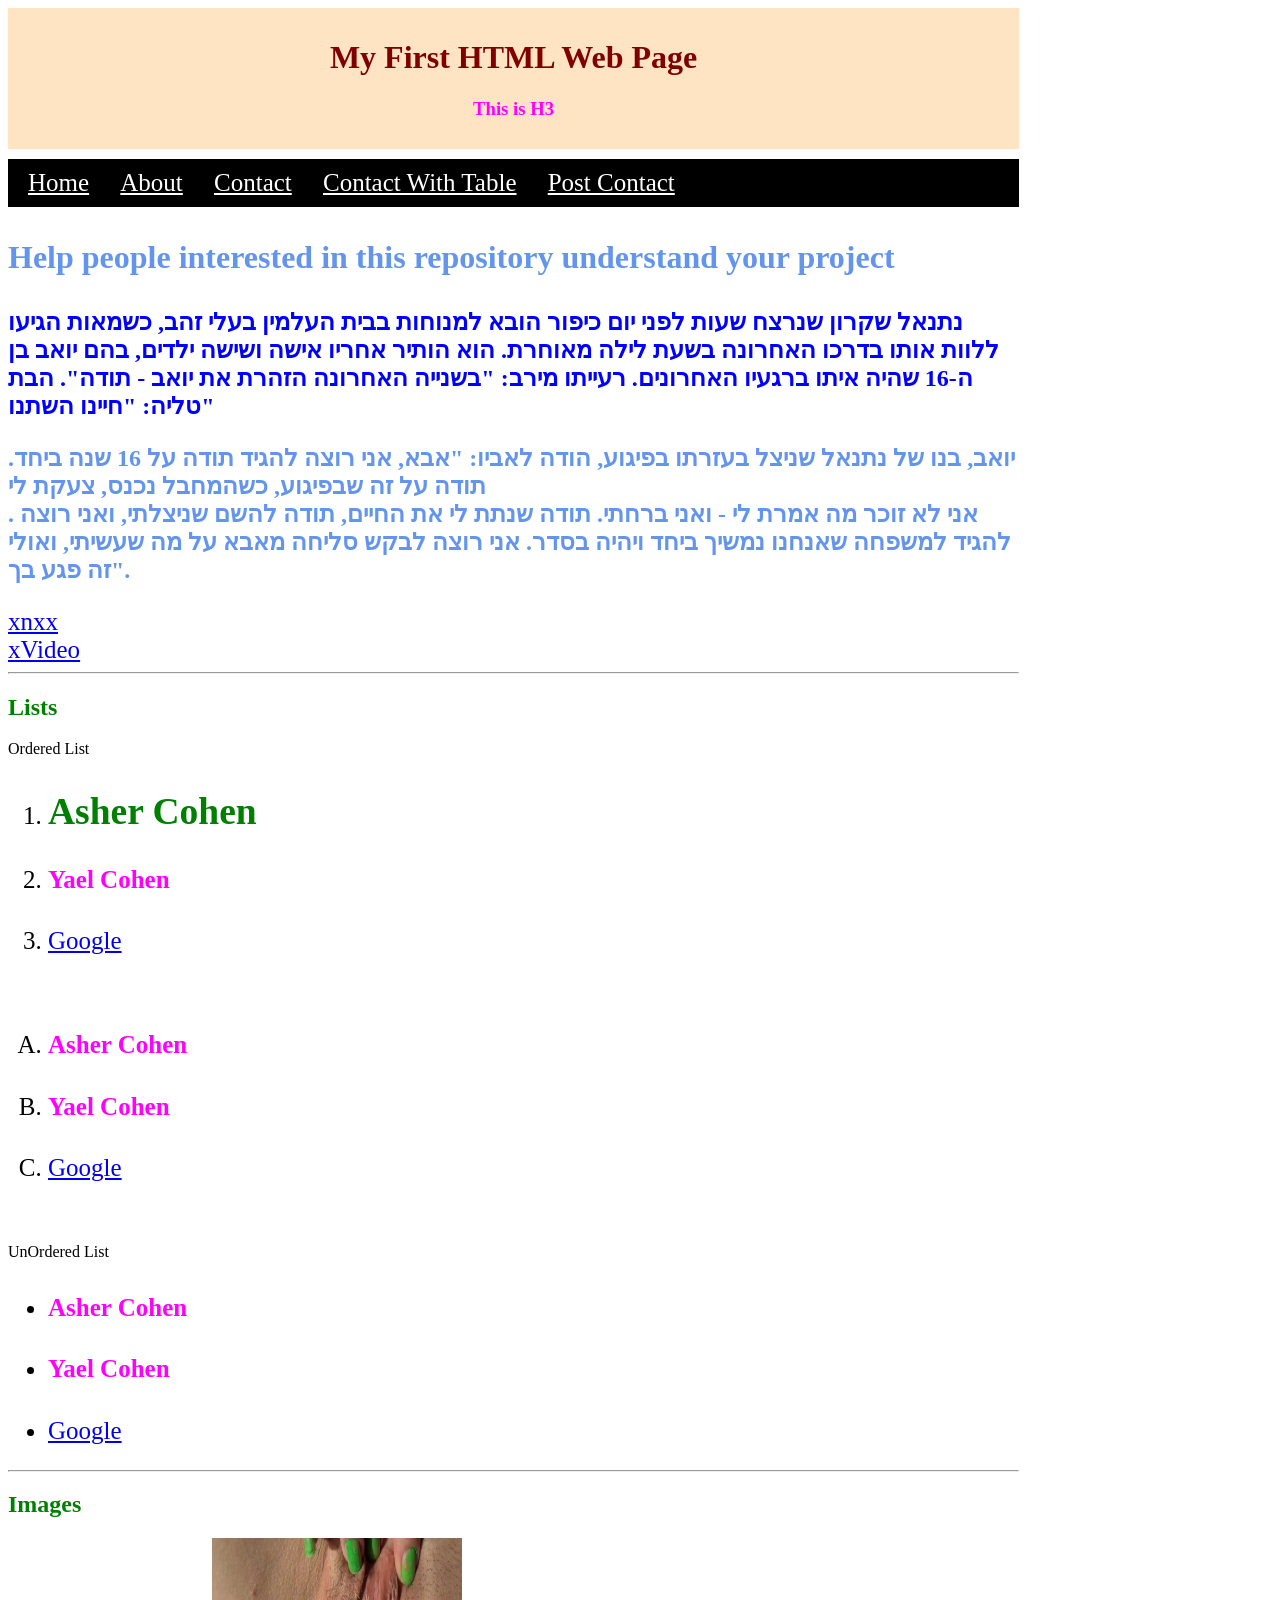
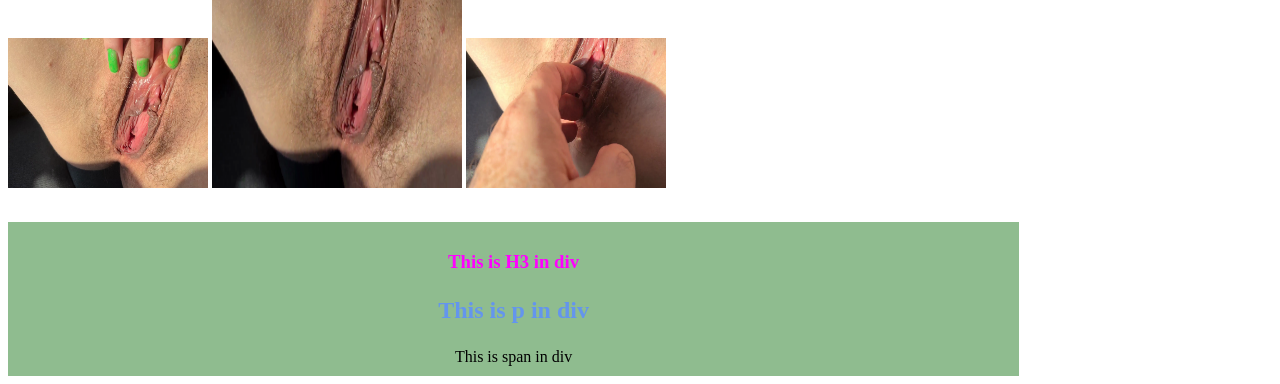
<file: index.html>
<!doctype html>
<html lang="en">
  <head>
    <meta charset="UTF-8" />
    <meta name="viewport" content="width=device-width, initial-scale=1.0" />
    <title>Home</title>
    <link rel="stylesheet" href="css/styles.css"/>
    <!-- <style>
        p{
            font-size: 24px;
            color: cornflowerblue;
            font-weight: bold;
            
        }

        #heder{

            background-color: bisque;
            text-align: center ;
            padding: 10px;
            margin-bottom: 10px;
        }

        #footer{
            
            text-align: center;
            background-color: darkseagreen;
        }

        #nav{
            background-color: black;
            padding: 10px   ;
        }
        #nav a{
            color: white;
            padding: 10px;
        }

         #nav a:hover{
            color: red;
            background-color: yellow;
            font-size: 40px;
         }

        #container{
            width: 80%;
        }

        a{
            font-size: 25px;
        }

        ul{
            font-size: 25px;
        }

        ol{
            font-size: 25px;
        }

        img{

            width: 200px;
            height: 150px;
        }

        h1{
            font-size: 30;
            color: maroon;
        }

        h2{
            font-size: 26;
            color: green;
        }

        h3,h4,h5{
            font-size: 20;
            color: fuchsia;
        }

    </style> -->
  </head>
  <body>
    <div id="container" >

      <!-- heder -->
      <div id="nav-container"></div>
     <!-- heder end -->

      <!-- content -->
      <div id="content">
        <p style="font-weight: bold; font-size: xx-large">
          Help people interested in this repository understand your project
        </p>

        <p style="color: blue; font-size: x-large; font-family: David">
          נתנאל שקרון שנרצח שעות לפני יום כיפור הובא למנוחות בבית העלמין בעלי
          זהב, כשמאות הגיעו ללוות אותו בדרכו האחרונה בשעת לילה מאוחרת. הוא הותיר
          אחריו אישה ושישה ילדים, בהם יואב בן ה-16 שהיה איתו ברגעיו האחרונים.
          רעייתו מירב: "בשנייה האחרונה הזהרת את יואב - תודה". הבת טליה: "חיינו
          השתנו"
        </p>

        <p>
          יואב, בנו של נתנאל שניצל בעזרתו בפיגוע, הודה לאביו: "אבא, אני רוצה
          להגיד תודה על 16 שנה ביחד. תודה על זה שבפיגוע, כשהמחבל נכנס, צעקת
          לי<br />. אני לא זוכר מה אמרת לי - ואני ברחתי. תודה שנתת לי את החיים,
          תודה להשם שניצלתי, ואני רוצה להגיד למשפחה שאנחנו נמשיך ביחד ויהיה
          בסדר. אני רוצה לבקש סליחה מאבא על מה שעשיתי, ואולי זה פגע בך".
        </p>

        <a href="https://www.xnxx.com/">xnxx</a>
        <br />
        <a href="https://www.xvideos.com/" target="_blank">xVideo</a>
        <!-- open in new tab -->

        <hr />
        <!-- draw line -->

        <h2>Lists</h2>

        <!-- ordered list -->
        <h>Ordered List</h>
        <ol>
          <li>
            <h2>Asher Cohen</h4>
          </li>
          <li>
            <h4>Yael Cohen</h4>
          </li>
          <li>
            <a href="https://www.google.com/" target="_blank">Google</a>
          </li>
        </ol>
        <br />

        <ol type="A">
          <li>
            <h4>Asher Cohen</h4>
          </li>
          <li>
            <h4>Yael Cohen</h4>
          </li>
          <li>
            <a href="https://www.google.com/" target="_blank">Google</a>
          </li>
        </ol>
        <br />
        <br />
        <!-- unordered list -->
        <h>UnOrdered List</h>
        <ul>
          <li>
            <h4>Asher Cohen</h4>
          </li>
          <li>
            <h4>Yael Cohen</h4>
          </li>
          <li>
            <a href="https://www.google.com/" target="_blank">Google</a>
          </li>
        </ul>

        <hr />

        <h2>Images</h2>
        <img alt="Lena" src="images/01.png"  />
        <img alt="Lena" src="images/02.png" style="width: 250px; height: 250px" />
        <img alt="Lena" src="images/04.png"  />
      </div>
      <!-- content end -->

      <!-- fotter -->
       <div id="footer-container"></div>
      <!-- fotter end -->
      
    </div>

     <script>
      fetch("nav.html")
        .then((response) => response.text())
        .then((data) => {
          document.getElementById("nav-container").innerHTML = data;
        });
    </script>

    <script>
      fetch("footer.html")
        .then((response) => response.text())
        .then((data) => {
          document.getElementById("footer-container").innerHTML = data;
        });
    </script>


  </body>
</html>
</file>
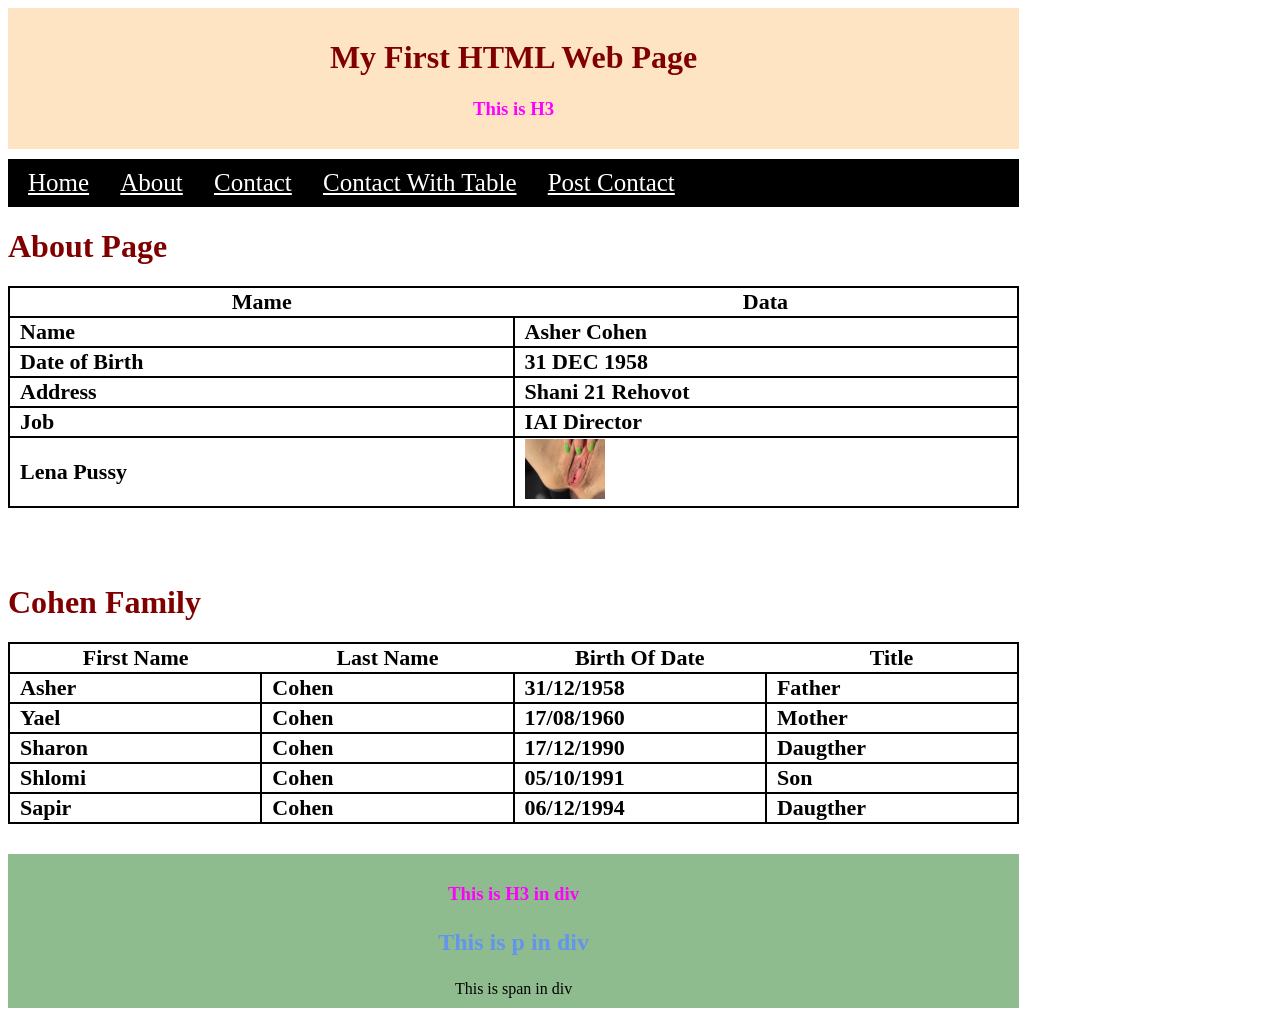
<file: about.html>
<!doctype html>
<html lang="en">
  <head>
    <meta charset="UTF-8" />
    <meta name="viewport" content="width=device-width, initial-scale=1.0" />
    <title>About</title>
    <link rel="stylesheet" href="css/styles.css"/>
  </head>
  <body>
    <div id="container" >

      <!-- heder -->
      <div id="nav-container"></div>
     <!-- heder end -->

      <!-- content -->
      <h1>About Page</h1>

      <table class="infotable">
        <tr>
            <th>Mame</th>
            <th>Data</th>
        </tr>

        <tr>
            <td>Name</td>
            <td>Asher Cohen</td>
        </tr>

        <tr>
            <td>Date of Birth</td>
            <td>31 DEC 1958</td>
        </tr>

        <tr>
            <td>Address</td>
            <td>Shani 21 Rehovot</td>
        </tr>

        <tr>
            <td>Job</td>
            <td>IAI Director</td>
        </tr>

         <tr>
            <td>Lena Pussy</td>
            <td>
                <img alt="lena" src="images/01.png" style="width: 80px; height:60px;" />
            </td>
        </tr>

      </table>

      <br/>
      <br/>
      <br/>

      <h1>Cohen Family</h1>

      <table class="infotable2">
        <tr>
            <th>First Name</th>
            <th>Last Name</th>
            <th>Birth Of Date</th>
            <th>Title</th>
        </tr>

        <tr>
            <td>Asher</td>
            <td>Cohen</td>
            <td>31/12/1958</td>
            <td>Father</td>
        </tr>

        <tr>
            <td>Yael</td>
            <td>Cohen</td>
            <td>17/08/1960</td>
            <td>Mother</td>
        </tr>

        <tr>
            <td>Sharon</td>
            <td>Cohen</td>
            <td>17/12/1990</td>
            <td>Daugther</td>
        </tr>

        <tr>
            <td>Shlomi</td>
            <td>Cohen</td>
            <td>05/10/1991</td>
            <td>Son</td>
        </tr>

        <tr>
            <td>Sapir</td>
            <td>Cohen</td>
            <td>06/12/1994</td>
            <td>Daugther</td>
        </tr>


      </table>
      <!-- content end -->

      <!-- fotter -->
      <div id="footer" >
        <h3>This is H3 in div</h3>
        <p>This is p in div</p>
        <sp>This is span in div</sp>
      </div>
      <!-- fotter end -->
    </div>

     <script>
      fetch("nav.html")
        .then((response) => response.text())
        .then((data) => {
          document.getElementById("nav-container").innerHTML = data;
        });
    </script>

    <script>
      fetch("footer.html")
        .then((response) => response.text())
        .then((data) => {
          document.getElementById("footer-container").innerHTML = data;
        });
    </script>
    
  </body>
</html>
</file>
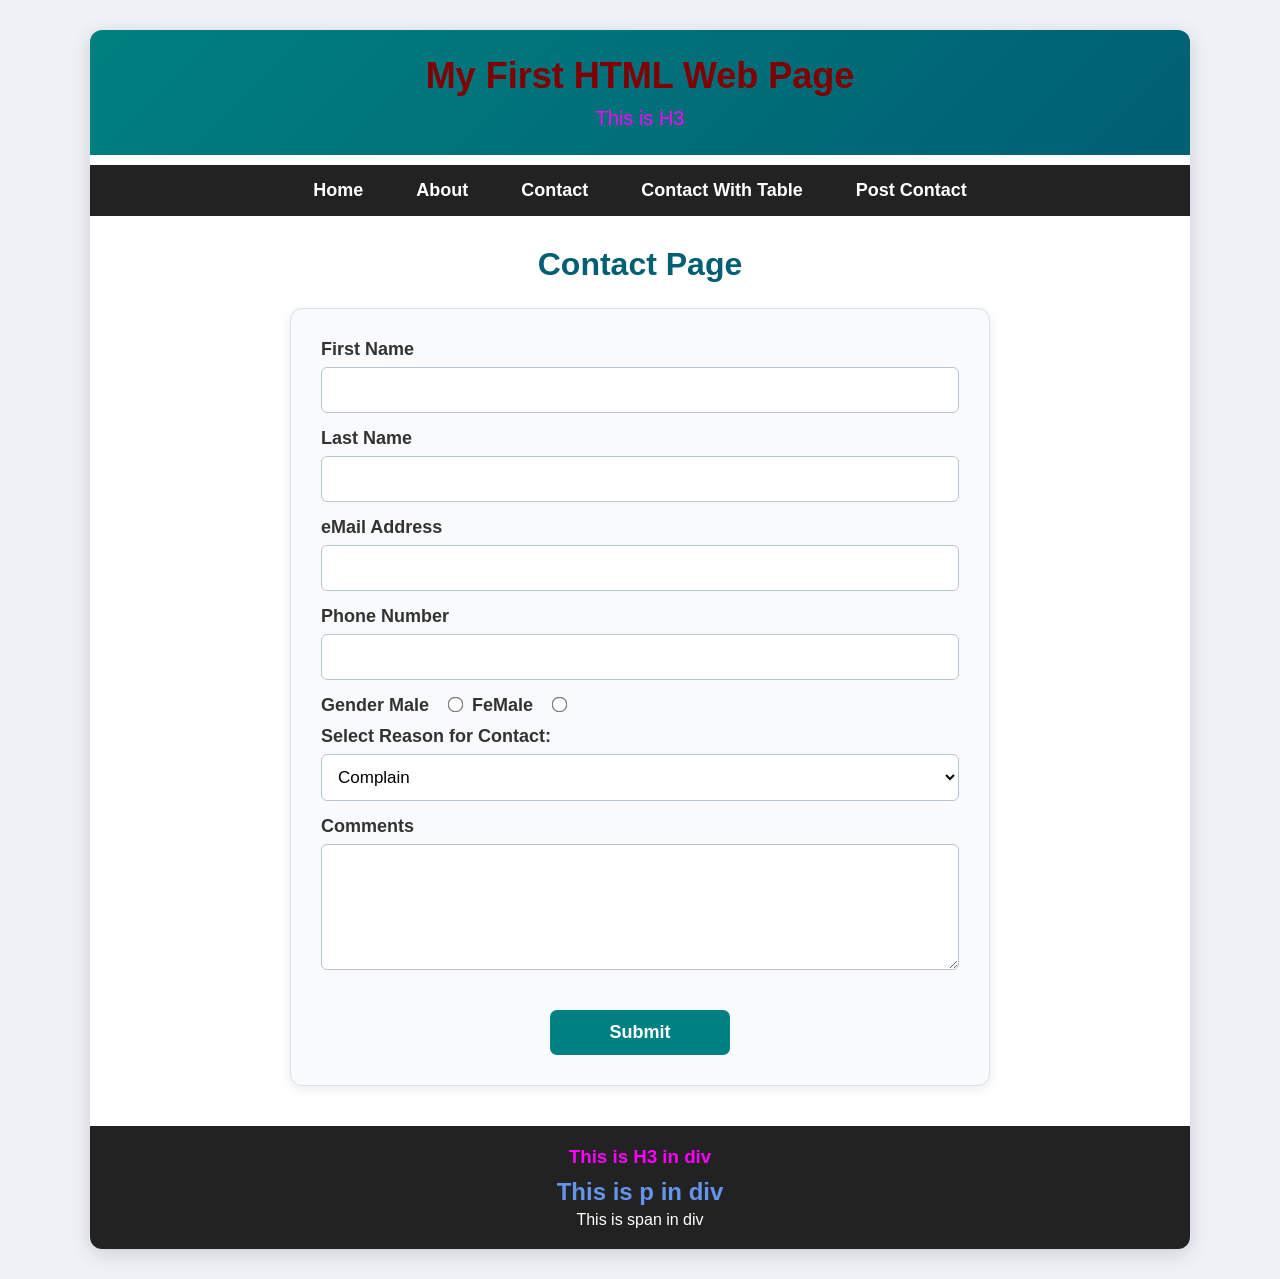
<file: contact.html>
<!doctype html>
<html lang="en">
  <head>
    <meta charset="UTF-8" />
    <meta name="viewport" content="width=device-width, initial-scale=1.0" />
    <title>Contact</title>
    <link rel="stylesheet" href="css/styles.css" />

    <style>
      /* =========================
   General
   ========================= */

      * {
        box-sizing: border-box;
      }

      body {
        margin: 0;
        padding: 0;
        font-family: Arial, Helvetica, sans-serif;
        background: #eef2f7;
        color: #222;
      }

      #container {
        width: 90%;
        max-width: 1100px;
        margin: 30px auto;
        background: white;
        border-radius: 12px;
        box-shadow: 0 5px 20px rgba(0, 0, 0, 0.15);
        overflow: hidden;
      }

      /* =========================
   Header
   ========================= */

      #heder {
        background: linear-gradient(135deg, #008080, #005f73);
        color: white;
        text-align: center;
        padding: 25px 20px;
      }

      #heder h1 {
        margin: 0 0 10px;
        font-size: 36px;
      }

      #heder h3 {
        margin: 0;
        font-size: 20px;
        font-weight: normal;
      }

      /* =========================
   Navigation
   ========================= */

      #nav {
        background: #222;
        text-align: center;
        padding: 15px;
      }

      #nav a {
        color: white;
        text-decoration: none;
        font-size: 18px;
        font-weight: bold;
        margin: 0 10px;
        transition: color 0.2s ease;
      }

      #nav a:hover {
        color: #00ced1;
      }

      /* =========================
   Content
   ========================= */

      #container > h1 {
        text-align: center;
        color: #005f73;
        margin: 30px 0 10px;
        font-size: 32px;
      }

      /* =========================
   Form
   ========================= */

      form {
        width: 90%;
        max-width: 700px;
        margin: 25px auto 40px;
        padding: 30px;
        background: #f8fafc;
        border: 1px solid #d9e2ec;
        border-radius: 12px;
        box-shadow: 0 3px 12px rgba(0, 0, 0, 0.08);

        font-size: 18px;
      }

      /* Labels */

      form label {
        display: inline-block;
        margin-bottom: 7px;
        color: #333;
        font-weight: bold;
      }

      /* Text inputs */

      form input[type="text"],
      form input[type="email"],
      form input[type="tel"],
      form select,
      form textarea {
        width: 100%;
        padding: 12px;
        margin-bottom: 15px;

        border: 1px solid #b8c4ce;
        border-radius: 6px;

        font-family: inherit;
        font-size: 17px;

        background: white;

        transition:
          border-color 0.2s ease,
          box-shadow 0.2s ease;
      }

      /* Focus */

      form input[type="text"]:focus,
      form input[type="email"]:focus,
      form input[type="tel"]:focus,
      form select:focus,
      form textarea:focus {
        outline: none;
        border-color: #008080;
        box-shadow: 0 0 0 3px rgba(0, 128, 128, 0.15);
      }

      /* Radio buttons */

      form input[type="radio"] {
        margin: 0 5px 15px 15px;
        transform: scale(1.2);
      }

      /* Textarea */

      form textarea {
        resize: vertical;
        min-height: 120px;
      }

      /* Submit button */

      form input[type="submit"] {
        display: block;
        width: 180px;
        margin: 20px auto 0;

        padding: 12px 20px;

        border: none;
        border-radius: 7px;

        background: #008080;
        color: white;

        font-family: inherit;
        font-size: 18px;
        font-weight: bold;

        cursor: pointer;

        transition:
          background 0.2s ease,
          transform 0.15s ease,
          box-shadow 0.2s ease;
      }

      form input[type="submit"]:hover {
        background: #006666;
        box-shadow: 0 4px 10px rgba(0, 0, 0, 0.2);
        transform: translateY(-2px);
      }

      form input[type="submit"]:active {
        transform: translateY(0);
      }

      /* =========================
   Footer
   ========================= */

      #footer {
        background: #222;
        color: white;
        text-align: center;
        padding: 20px;
      }

      #footer h3 {
        margin: 0 0 10px;
      }

      #footer p {
        margin: 5px 0;
      }

      #footer span {
        display: inline-block;
      }
    </style>
  </head>
  <body>
    <div id="container">
     
       <!-- heder -->
      <div id="nav-container"></div>
     <!-- heder end -->
      <!-- content -->
      <h1>Contact Page</h1>

      <form action="get_data.html" method="get">
        <label for="firstname">First Name</label>
        <input type="text" name="firstname" id="firstname" />

        <br />
        <label for="lastname">Last Name</label>
        <input type="text" name="lastname" id="lastname" />

        <br />
        <label for="email">eMail Address</label>
        <input type="email" name="email" id="email" />

        <br />
        <label for="phone">Phone Number</label>
        <input type="tel" name="phone" id="phone" />

        <br />
        <label>Gender</label>
        <label for="male">Male</label>
        <input type="radio" name="gender" id="male" value="male" />
        <label for="female">FeMale</label>
        <input type="radio" name="gender" id="female" value="female" />

        <br />
        <label for="reasons">Select Reason for Contact:</label>
        <br />
        <select id="reasons" name="reasons">
          <option value="complain">Complain</option>
          <option value="cuery">Query</option>
          <option value="other">Other</option>
        </select>

        <br />
        <label for="comments">Comments</label><br />
        <textarea
          type="text"
          name="comments"
          id="comments"
          rows="5"
          cols="25"
        ></textarea>

        <br />

        <input type="submit" />
      </form>
      <!-- content end -->

      <!-- fotter -->
      <div id="footer">
        <h3>This is H3 in div</h3>
        <p>This is p in div</p>
        <sp>This is span in div</sp>
      </div>
      <!-- fotter end -->
    </div>

     <script>
      fetch("nav.html")
        .then((response) => response.text())
        .then((data) => {
          document.getElementById("nav-container").innerHTML = data;
        });
    </script>

    <script>
      fetch("footer.html")
        .then((response) => response.text())
        .then((data) => {
          document.getElementById("footer-container").innerHTML = data;
        });
    </script>
    
  </body>

</html>
</file>
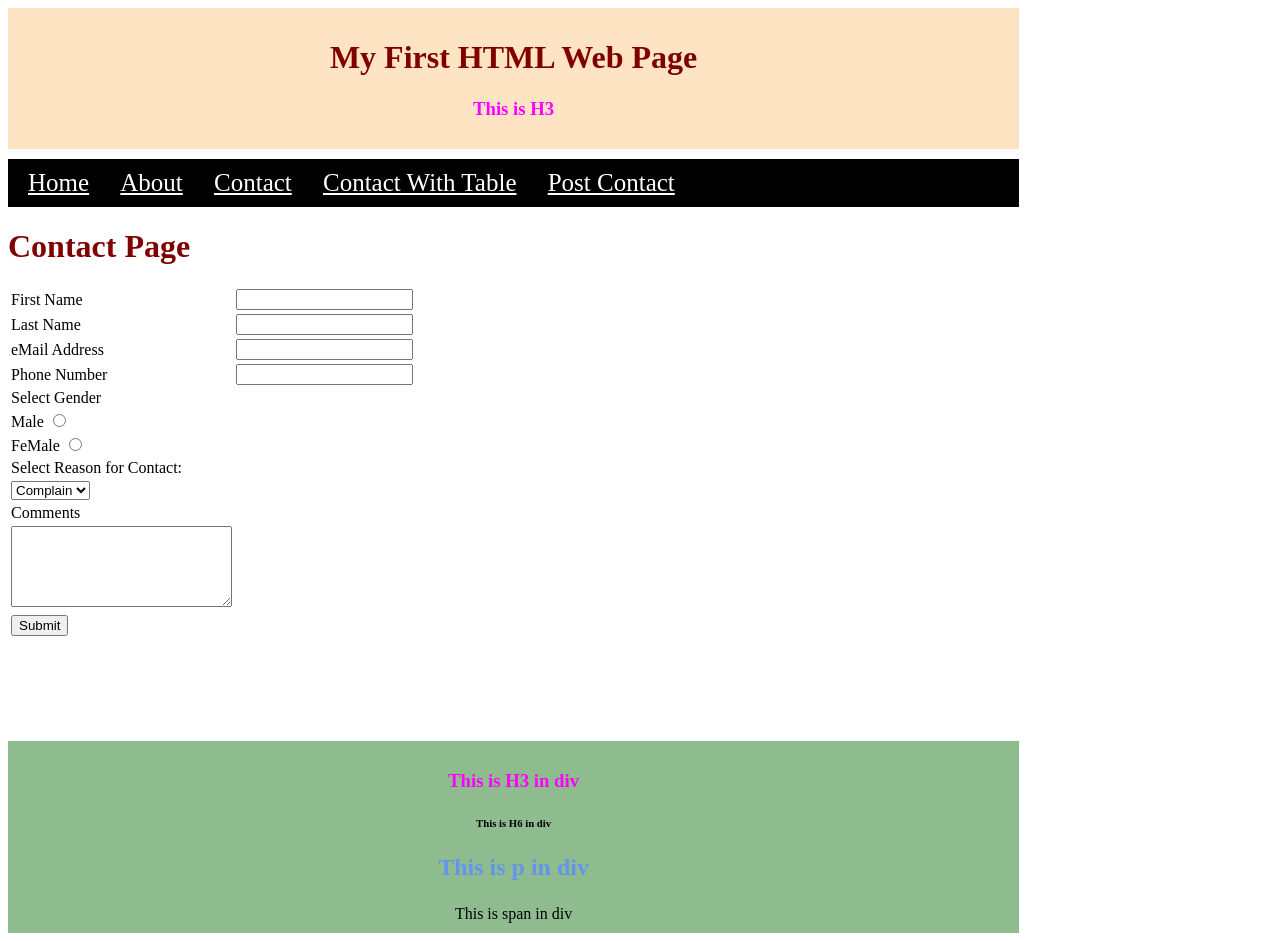
<file: contact_with_table.html>
<!doctype html>
<html lang="en">
  <head>
    <meta charset="UTF-8" />
    <meta name="viewport" content="width=device-width, initial-scale=1.0" />
    <title>Contact</title>
    <link rel="stylesheet" href="css/styles.css" />
  </head>
  <body>
    <div id="container">
      
       <!-- heder -->
      <div id="nav-container"></div>
     <!-- heder end -->

      <!-- content -->
      <h1>Contact Page</h1>

      <form action="get_data.html">
        <table>
          <tr>
            <td><label for="firstname">First Name</label></td>
            <td><input type="text" name="firstname" id="firstname" /></td>
          </tr>

          <tr>
            <td><label for="lastname">Last Name</label></td>
            <td><input type="text" name="lastname" id="lastname" /></td>
          </tr>

          <tr>
            <td><label for="email">eMail Address</label></td>
            <td><input type="email" name="email" id="email" /></td>
          </tr>

          <tr>
            <td><label for="phone">Phone Number</label></td>
            <td><input type="tel" name="phone" id="phone" /></td>
          </tr>

          <tr>
            <td><label>Select Gender</label></td>
          </tr>
          <tr>
            <td>
              <label for="male">Male</label>
              <input type="radio" name="gender" id="male" value="male" />
            </td>
          </tr>
          <tr>
            <td>
              <label for="female">FeMale</label>
              <input type="radio" name="gender" id="female" value="female" />
            </td>
          </tr>

          <tr>
            <td><label for="reasons">Select Reason for Contact:</label></td>
          </tr>
          <tr>
            <td>
              <select id="reasons" name="reasons">
                <option value="complain">Complain</option>
                <option value="cuery">Query</option>
                <option value="other">Other</option>
              </select>
            </td>
          </tr>

          <tr>
            <td><label for="comments">Comments</label><br /></td>
          </tr>
          <tr>
            <td>
              <textarea
                type="text"
                name="comments"
                id="comments"
                rows="5"
                cols="25"
              ></textarea>
            </td>
          </tr>

          <tr>
            <td><input type="submit" /></td>
          </tr>
        </table>
      </form>

      <br />
      <br />
      <br />
      <br />

      <!-- <form action="get_data.html" ככ method="get">
        <label for="firstname">First Name</label>
        <input type="text" name="firstname" id="firstname" />

        <br />
        <label for="lastname">Last Name</label>
        <input type="text" name="lastname" id="lastname" />

        <br />
        <label for="email">eMail Address</label>
        <input type="email" name="email" id="email" />

        <br />
        <label for="phone">Phone Number</label>
        <input type="tel" name="phone" id="phone" />

        <br />
        <label>Gender</label>
        <label for="male">Male</label>
        <input type="radio" name="gender" id="male" value="male" />
        <label for="female">FeMale</label>
        <input type="radio" name="gender" id="female" value="female" />

        <br />
        <label for="reasons">Select Reason for Contact:</label>
        <br />
        <select id="reasons" name="reasons">
          <option value="complain">Complain</option>
          <option value="cuery">Query</option>
          <option value="other">Other</option>
        </select>

        <br />
        <label for="comments">Comments</label><br />
        <textarea
          type="text"
          name="comments"
          id="comments"
          rows="5"
          cols="25"
        ></textarea>

        <br />

        <input type="submit" />
      </form> -->
      <!-- content end -->

      <!-- fotter -->
      <div id="footer">
        <h3>This is H3 in div</h3>
        <h6>This is H6 in div</h6>
        <p>This is p in div</p>
        <sp>This is span in div</sp>
      </div>
      <!-- fotter end -->
    </div>

    <script>
      fetch("nav.html")
        .then((response) => response.text())
        .then((data) => {
          document.getElementById("nav-container").innerHTML = data;
        });
    </script>

    <script>
      fetch("footer.html")
        .then((response) => response.text())
        .then((data) => {
          document.getElementById("footer-container").innerHTML = data;
        });
    </script>
  </body>
</html>
</file>
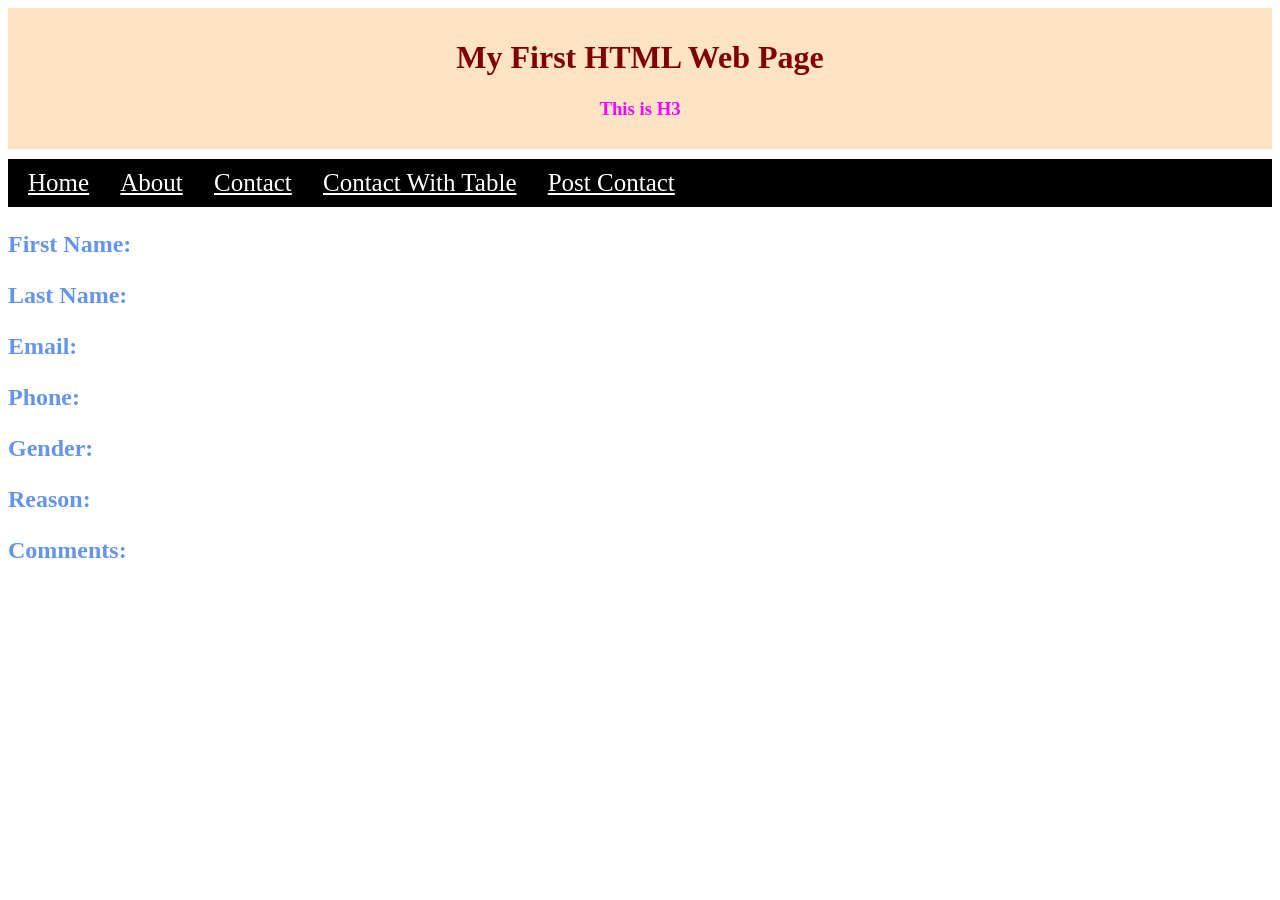
<file: get_data.html>
<!doctype html>
<html lang="en">
  <head>
    <meta charset="UTF-8" />
    <meta name="viewport" content="width=device-width, initial-scale=1.0" />
    <title>Get Data</title>
    <style>
      p {
        font-size: 30px;
        font-weight: bold;
        color: blueviolet;
      }
    </style>
    <link rel="stylesheet" href="css/styles.css" />
  </head>

  <body>
    <!-- heder -->
    <div id="nav-container"></div>
    <!-- heder end -->

    <p>First Name: <span id="firstname"></span></p>
    <p>Last Name: <span id="lastname"></span></p>
    <p>Email: <span id="email"></span></p>
    <p>Phone: <span id="phone"></span></p>
    <p>Gender: <span id="gender"></span></p>
    <p>Reason: <span id="reasons"></span></p>
    <p>Comments: <span id="comments"></span></p>

    <script>
      const params = new URLSearchParams(window.location.search);

      document.getElementById("firstname").textContent =
        params.get("firstname") || "";

      document.getElementById("lastname").textContent =
        params.get("lastname") || "";

      document.getElementById("email").textContent = params.get("email") || "";

      document.getElementById("phone").textContent = params.get("phone") || "";

      document.getElementById("gender").textContent =
        params.get("gender") || "";

      document.getElementById("reasons").textContent =
        params.get("reasons") || "";

      document.getElementById("comments").textContent =
        params.get("comments") || "";
    </script>

   <script>
      fetch("nav.html")
        .then((response) => response.text())
        .then((data) => {
          document.getElementById("nav-container").innerHTML = data;
        });
    </script>

    <script>
      fetch("footer.html")
        .then((response) => response.text())
        .then((data) => {
          document.getElementById("footer-container").innerHTML = data;
        });
    </script>
  </body>
</html>
</file>
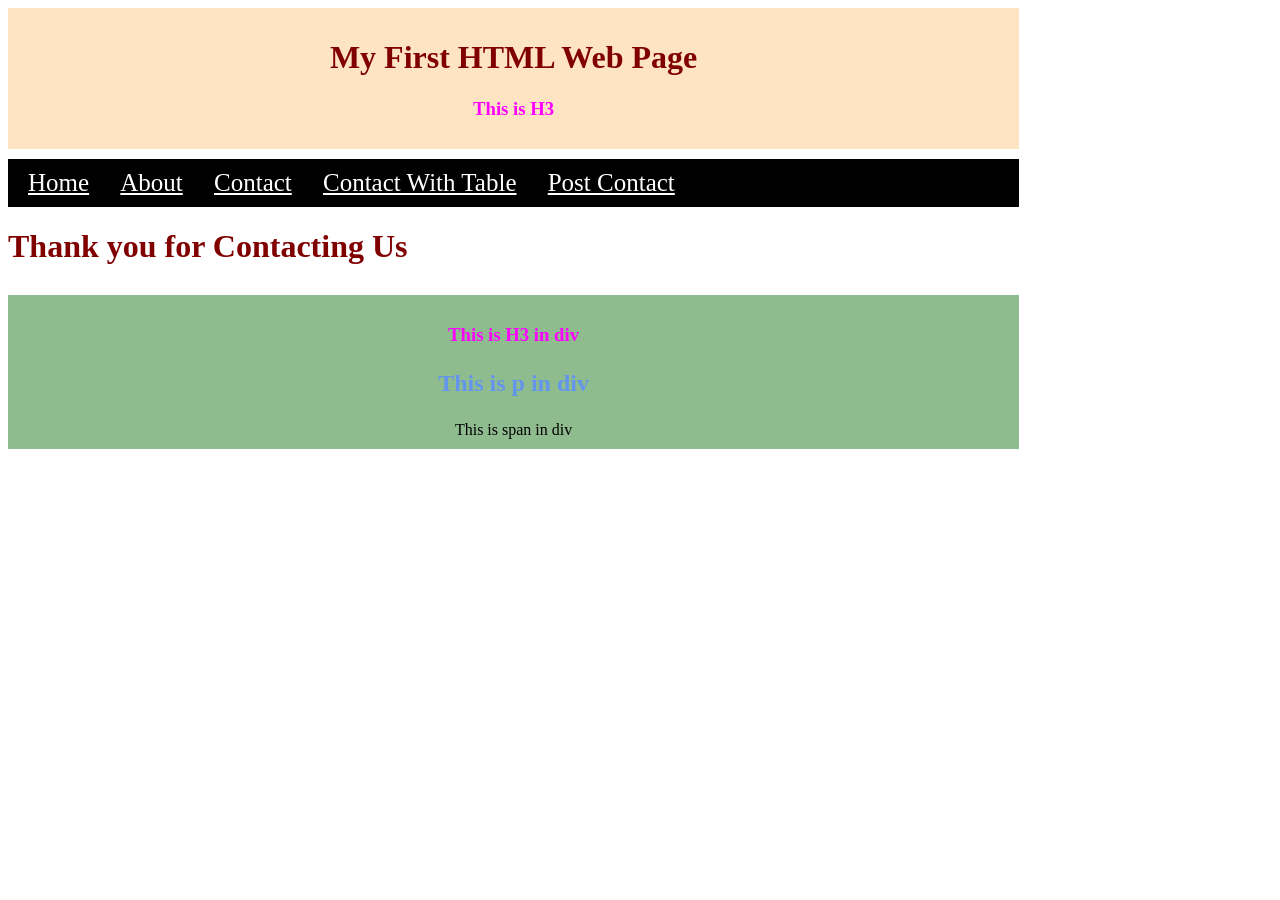
<file: post_contact.html>
<!doctype html>
<html lang="en">
  <head>
    <meta charset="UTF-8" />
    <meta name="viewport" content="width=device-width, initial-scale=1.0" />
    <title>About</title>
    <link rel="stylesheet" href="css/styles.css"/>
  </head>
  <body>
    <div id="container" >
      <!-- heder -->
      <div id="nav-container"></div>
     <!-- heder end -->

     

      <!-- content -->
      <h1>Thank you for Contacting Us</h1>

     
      <!-- fotter -->
      <div id="footer" >
        <h3>This is H3 in div</h3>
        <p>This is p in div</p>
        <sp>This is span in div</sp>
      </div>
      <!-- fotter end -->
    </div>

     <script>
      fetch("nav.html")
        .then((response) => response.text())
        .then((data) => {
          document.getElementById("nav-container").innerHTML = data;
        });
    </script>

    <script>
      fetch("footer.html")
        .then((response) => response.text())
        .then((data) => {
          document.getElementById("footer-container").innerHTML = data;
        });
    </script>
    
  </body>
</html>
</file>
<file: css/styles.css>
p{
            font-size: 24px;
            color: cornflowerblue;
            font-weight: bold;
            
        }

        #heder{

            background-color: bisque;
            text-align: center ;
            padding: 10px;
            margin-bottom: 10px;
        }

        #footer{
            
            text-align: center;
            background-color: darkseagreen;
            padding: 10px;
            margin-top: 30px;
        }

        #nav{
            background-color: black;
            padding: 10px   ;
        }
        #nav a{
            color: white;
            padding: 10px;
        }

         #nav a:hover{
            color: red;
            background-color: yellow;
            font-size: 40px;
         }

        #container{
            width: 80%;
        }

        a{
            font-size: 25px;
        }

        ul{
            font-size: 25px;
        }

        ol{
            font-size: 25px;
        }

        img{

            width: 200px;
            height: 150px;
        }

        h1{
            font-size: 30;
            color: maroon;
        }

        h2{
            font-size: 26;
            color: green;
        }

        h3,h4,h5{
            font-size: 20;
            color: fuchsia;
        }

        .infotable,.infotable2{
            font-weight: bold;
            font-size: 22px;
           
            border: 2px  solid black;
            border-collapse: collapse;
            width: 100%;
            align-content: center;
        }

       .infotable td{
            border: 2px  solid black;
            width: 50%;
            padding-left: 10px;
       }

        .infotable2 td{
            border: 2px  solid black;
            width: 25%;
            padding-left: 10px;
       }
</file>
